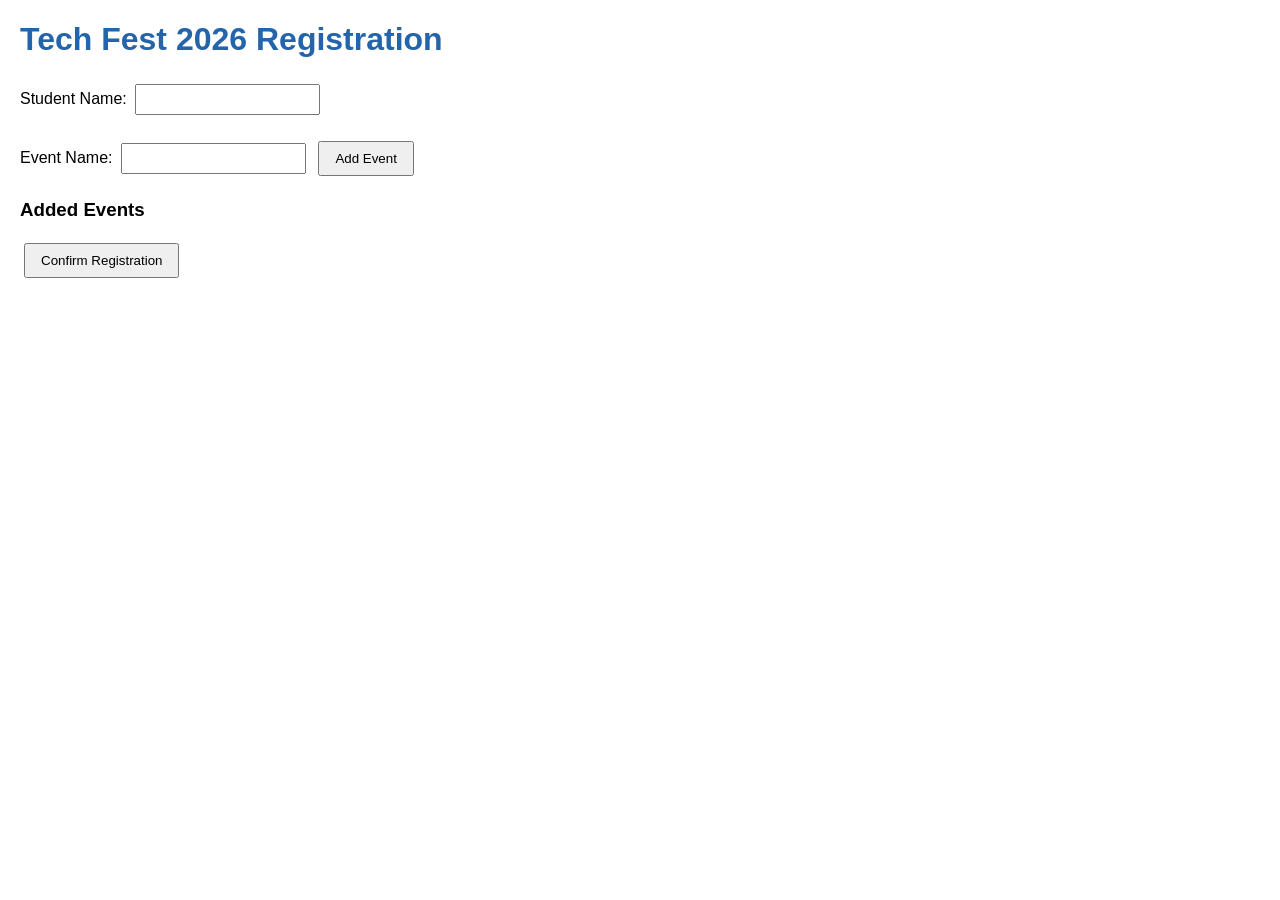
<file: task/index.html>
<!DOCTYPE html>
<html>
<head>
    <title>Tech Fest 2026 Registration</title>
    <link rel="stylesheet" href="style.css">
    <script src="script.js" defer></script>
</head>
<body>
    <h1>Tech Fest 2026 Registration</h1>

    <label for="studentName">Student Name:</label>
    <input type="text" id="studentName" >

    <br><br>

    <label for="event">Event Name:</label>
    <input type="text" id="event" >
    <button type="button" onclick="addEvent()">Add Event</button>

    <h3>Added Events</h3>
    <ul id="eventList"></ul>

    <button type="button" onclick="confirmRegistration()">Confirm Registration</button>
</body>
</html>
</file>
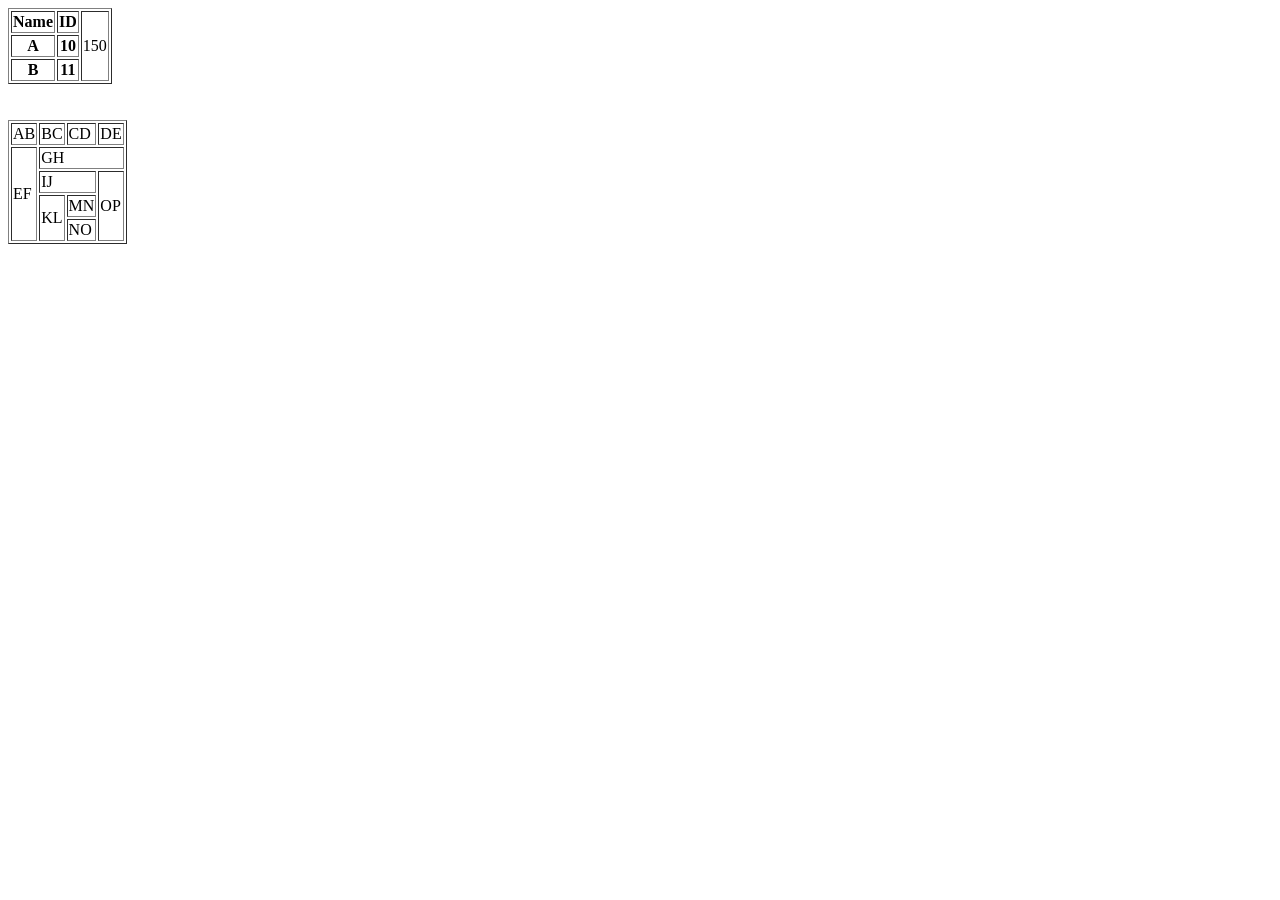
<file: LabTask1.html>
<!DOCTYPE>

<html>

  <head>
    <title> Lab Task 1 </title>
  </head>
  
  <body>
  
    <table border = "1">
	  <tr>
	    <th> Name </th> <th> ID </th> <td rowspan = "3"> 150 </td>
	  </tr>
	  <tr>
	    <th> A </th> <th> 10 </th>
	  </tr>
	  <tr>
	    <th> B </th> <th> 11 </th>
	  </tr>
	</table>
	 <br> <br>
	 
	
	<table border = "1">
	  <tr>
	    <td> AB </td> <td> BC </td> <td> CD </td> <td> DE </td>
	  </tr>
	  <tr>
	    <td rowspan = "4"> EF </td> <td colspan = "3"> GH </td>
	  </tr>
	  <tr>
	    <td colspan = "2"> IJ </td> <td rowspan = "3"> OP </td>
	  </tr>
	  <tr>
	    <td rowspan = "2"> KL </td> <td> MN </td>
	  </tr>
	  <tr>
	    <td> NO </td>
	  </tr>
	  
  </body>
  
</html>
</file>
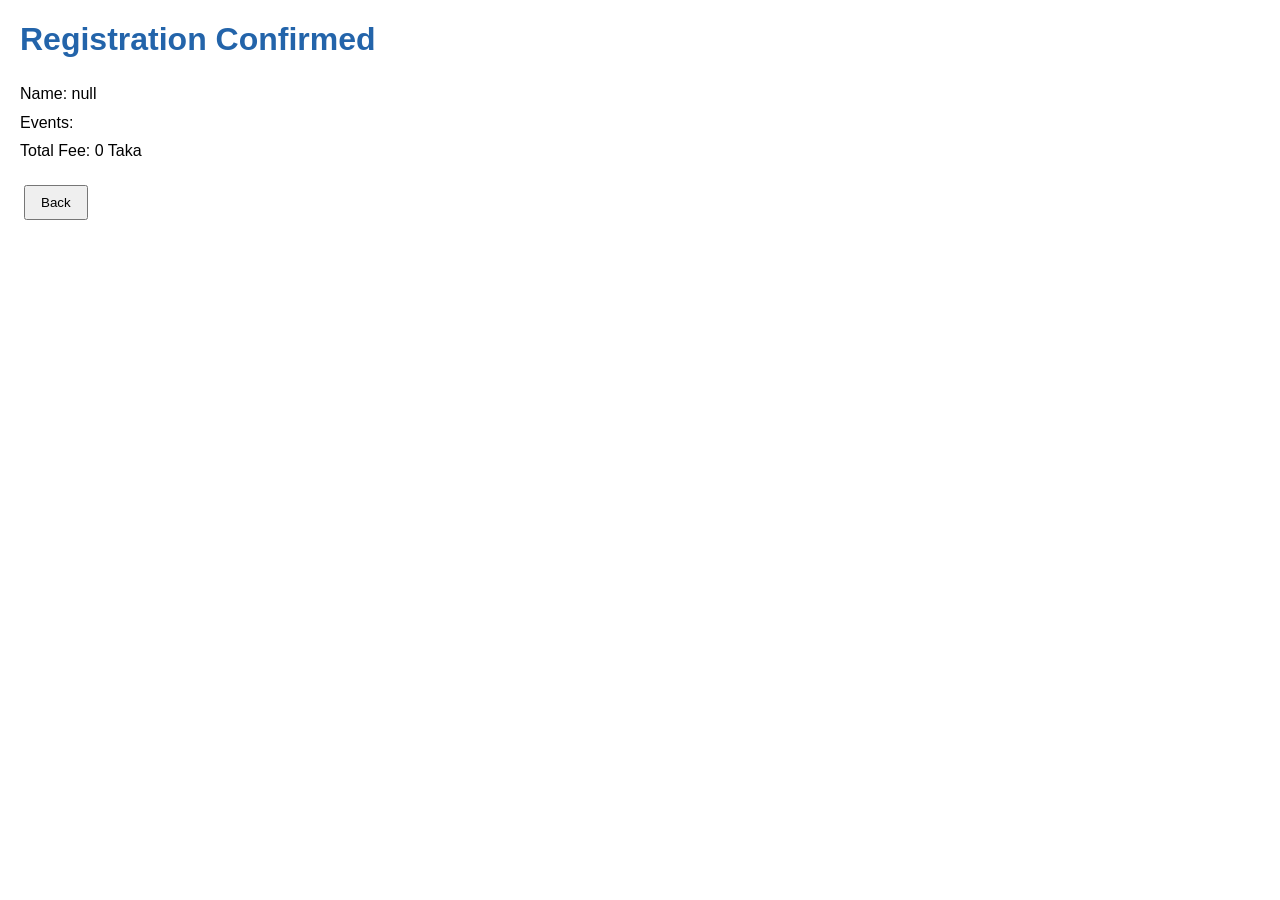
<file: task/confirm.html>
<!DOCTYPE html>
<html>
<head>
    <title>Registration Confirmed</title>
    <link rel="stylesheet" href="style.css">
    <script src="confirm.js" defer></script>
</head>
<body>
    <h1>Registration Confirmed</h1>
    <div id="summary"></div>
    <button type="button" onclick="goBack()">Back</button>
</body>
</html>
</file>
<file: task/style.css>
body {
    font-family: Arial, sans-serif;
    margin: 20px;
}

h1 {
    color: #2364aa;
}

input {
    padding: 6px;
    margin: 4px;
}

button {
    padding: 8px 15px;
    margin: 4px;
    cursor: pointer;
}

#summary {
    margin: 15px 0;
    line-height: 1.8;
}
</file>
